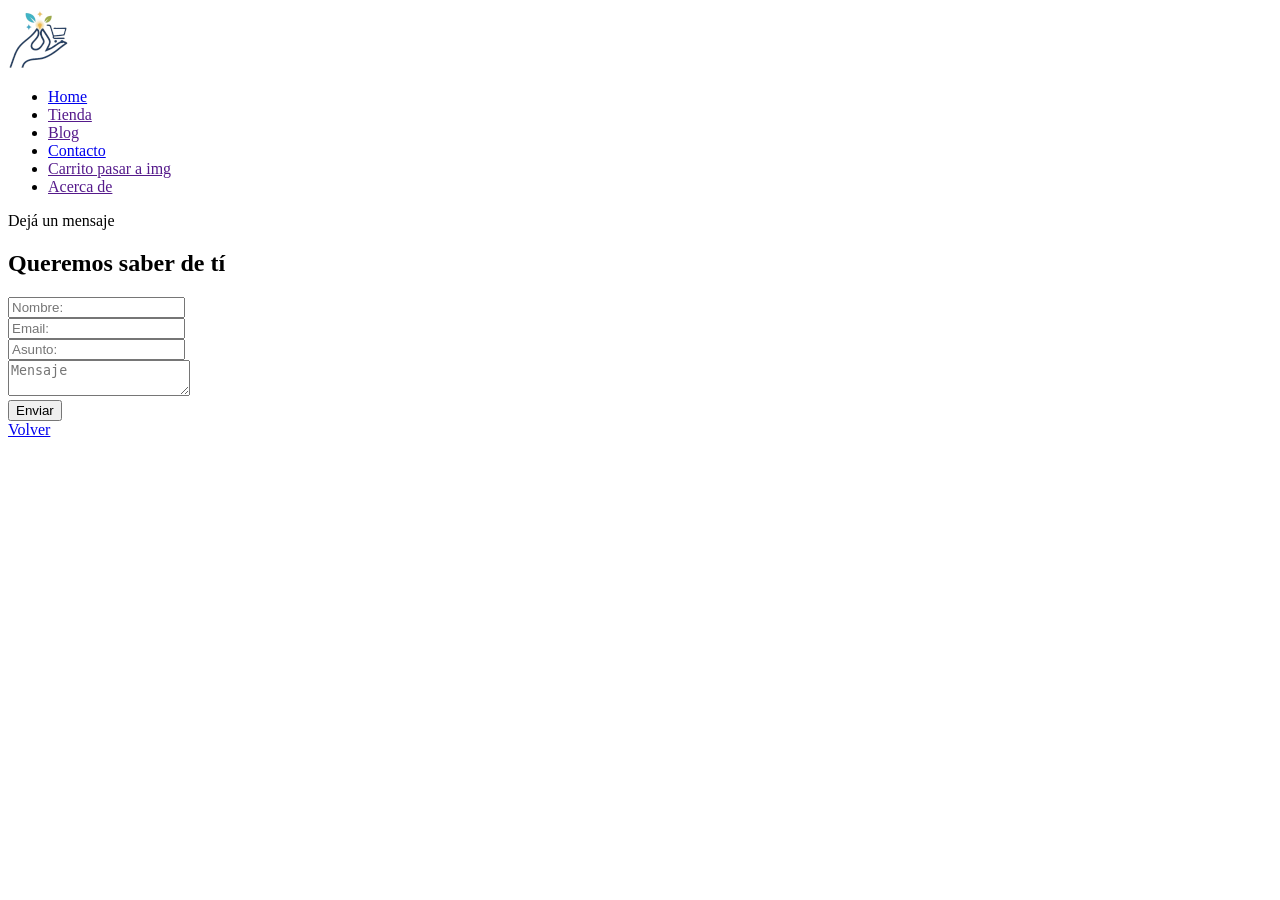
<file: pages/contacto.html>
<!DOCTYPE html>
<html lang="es">
<head>
    <meta charset="UTF-8">
    <meta name="viewport" content="width=device-width, initial-scale=1.0">
    <title>WebTalento</title>
</head>
<body>
    <header><!-- va a quedar fijo--> 
        <nav> <!-- ENLACES DE NAVEGACION -->
            <a href = "index.html">
                <img src="../img/logo.png" alt ="logo"> 
            </a>
            <ul>
                <li><a href = "../index.html">Home</a href></li>
                <li><a href = "">Tienda</a href></li>
                <li><a href = "">Blog</a href></li>
                <li><a href = "contacto.html">Contacto</a href></li>
                <li><a href = "">Carrito pasar a img</a href></li>    
                <li><a href = "">Acerca de</a href></li>
                <!-- agregar un incono-->
            </ul>
        </nav><!-- ENCABEZADO -->
    </header>
    
    <main><!-- PRINCIPAL -->
       <!-- FORMULARIO DE CONTACTO-->
        <section>
            <div clas="formulario">
            <span>Dejá un mensaje</span>
            <h2>Queremos saber de tí</h2>
            <form action="https://formspree.io/f/xppqjony" method="post">
                <div>
                    <input type = "text" id="nombre" name="nombre" requiered placeholder="Nombre:">
                </div>
                <div>
                     <input type = "email" id="email" name="email" requiered placeholder="Email:">
                </div>
                <div>
                     <input type = "text" id="asunto" name="asunto" requiered placeholder="Asunto:">
                </div>
                <div>
                    <textarea id="mensaje" name="mensaje" requiered placeholder="Mensaje"></textarea>
                </div>
                <div>
                    <button type="submit">Enviar</button>
                </div>
            </form>
            </div>
        </section>
        <!--PEOPLE-->
        <section>
            <div class="people">
                <div></div>
                <div></div>
                <div></div>
            </div>
        </section>
        <!--MAPA-->
       <section >
        </section>
        <!--SUSCRIBITE-->   
        <section>
        </section>
       
   
        <a href="../index.html">Volver</a>
    </main>
    
    
    <article><!-- CONTENIDO INDEPENDIENTE --></article>
    <aside><!-- CONTENIDO ADICIONAL --></aside>
    <footer><!-- PIE DE PAGINA --> </footer>  
</body>
</html>
</file>
